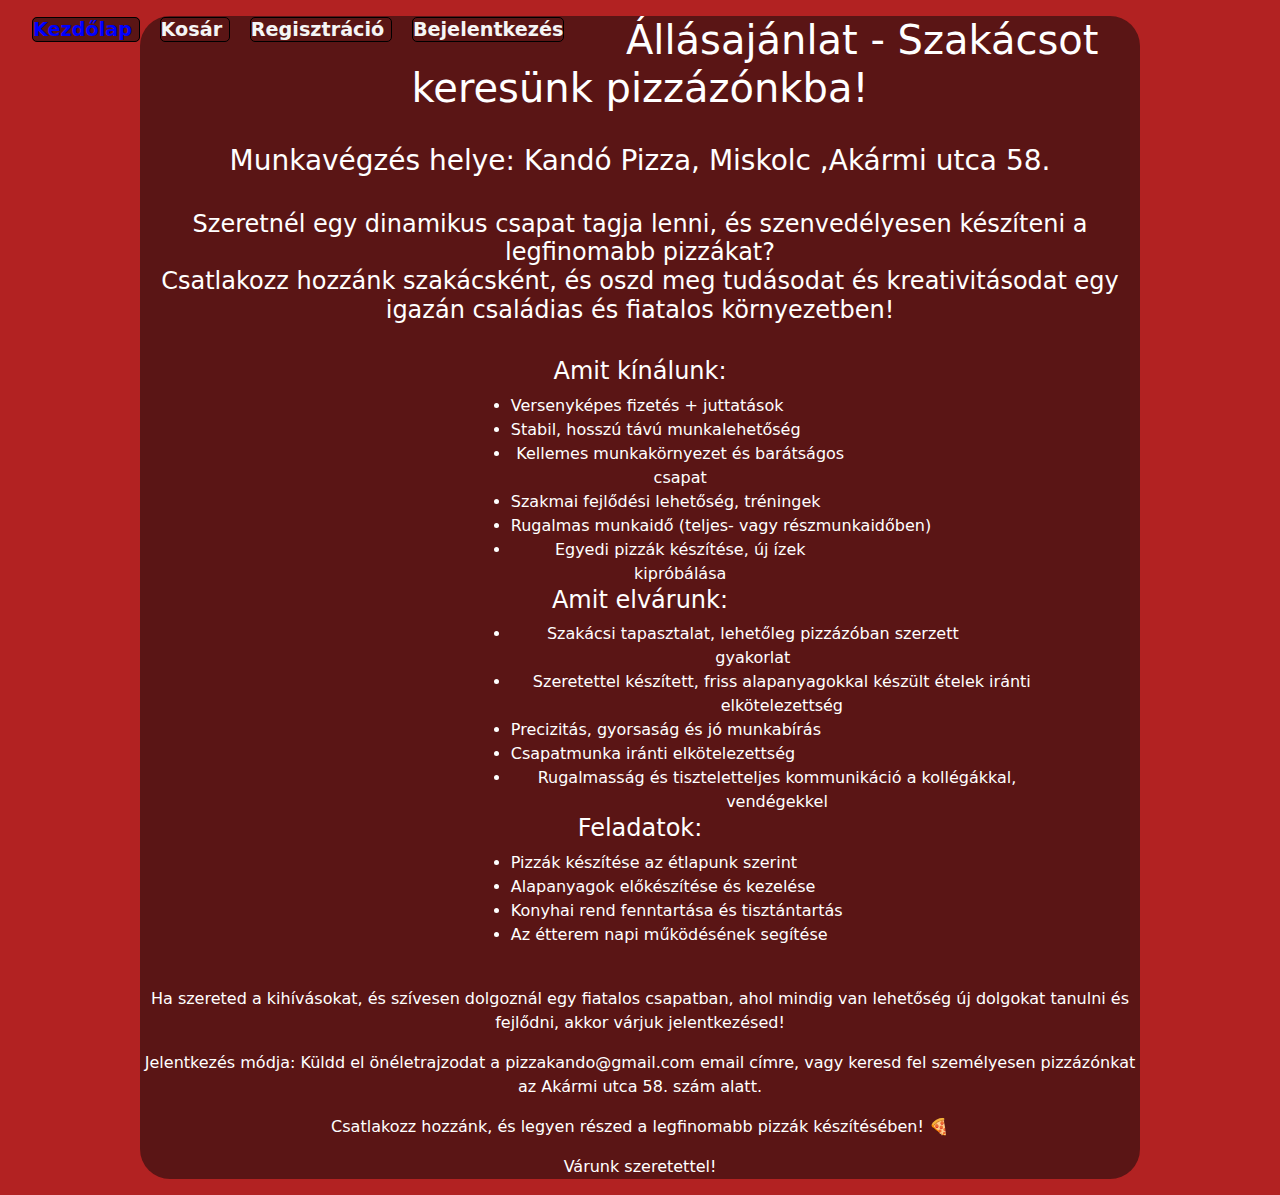
<file: allas.html>
<!DOCTYPE html>
<html lang="hu">
<head>
    <meta charset="UTF-8">
    <meta name="viewport" content="width=device-width, initial-scale=1.0">
    <title>PizzaWebshop</title>
    <link rel="stylesheet" href="index.css">
    <!-- Latest compiled and minified CSS -->
    <link href="https://cdn.jsdelivr.net/npm/bootstrap@5.1.3/dist/css/bootstrap.min.css" rel="stylesheet">
    <!-- Latest compiled JavaScript -->
    <script src="https://cdn.jsdelivr.net/npm/bootstrap@5.1.3/dist/js/bootstrap.bundle.min.js"></script>
    <link rel="stylesheet" href="index.css">
    <link rel="apple-touch-icon" sizes="57x57" href="kepek/favicon/apple-icon-57x57.png">
    <link rel="apple-touch-icon" sizes="60x60" href="kepek/favicon/apple-icon-60x60.png">
    <link rel="apple-touch-icon" sizes="72x72" href="kepek/favicon/apple-icon-72x72.png">
    <link rel="apple-touch-icon" sizes="76x76" href="kepek/favicon/apple-icon-76x76.png">
    <link rel="apple-touch-icon" sizes="114x114" href="kepek/favicon/apple-icon-114x114.png">
    <link rel="apple-touch-icon" sizes="120x120" href="kepek/favicon/apple-icon-120x120.png">
    <link rel="apple-touch-icon" sizes="144x144" href="kepek/favicon/apple-icon-144x144.png">
    <link rel="apple-touch-icon" sizes="152x152" href="kepek/favicon/apple-icon-152x152.png">
    <link rel="apple-touch-icon" sizes="180x180" href="kepek/favicon/apple-icon-180x180.png">
    <link rel="icon" type="image/png" sizes="192x192"  href="kepek/favicon/android-icon-192x192.png">
    <link rel="icon" type="image/png" sizes="32x32" href="kepek/favicon/favicon-32x32.png">
    <link rel="icon" type="image/png" sizes="96x96" href="kepek/favicon/favicon-96x96.png">
    <link rel="icon" type="image/png" sizes="16x16" href="kepek/favicon/favicon-16x16.png">
    <link rel="manifest" href="kepek/favicon/manifest.json">
    <meta name="msapplication-TileColor" content="#ffffff">
    <meta name="msapplication-TileImage" content="/ms-icon-144x144.png">
    <meta name="theme-color" content="#ffffff">
</head>
<body style="color: white; text-align: center;">
    <script>
        // Amikor a felhasználó elér egy bizonyos pontot az oldalon, a felfele nyíl gomb megjelenik
        window.onscroll = function() {scrollFunction()};

        function scrollFunction() {
            if (document.body.scrollTop > 20 || document.documentElement.scrollTop > 20) {
                document.getElementById("felfele-gomb").style.display = "block";
            } else {
                document.getElementById("felfele-gomb").style.display = "none";
            }
        }

        // Amikor a felhasználó megnyomja a gombot, az oldal felgörget a tetejére
        function scrollToTop() {
            document.body.scrollTop = 0;
            document.documentElement.scrollTop = 0;
        }
    </script>
    <button onclick="scrollToTop()" id="felfele-gomb" title="Feljebb" style="font-size: 150%;">
        👆
    </button>
    <ul>
        <div style="float: left;">
            <a href="index.html" class="klink" style="background-color: rgb(90, 21, 21); color: blue;">
                Kezdőlap
            </a>
            <a href="kosar.html" class="klink" style="background-color:  rgb(90, 21, 21);">
                Kosár
            </a>
            <a href="reg.html" class="klink" style="background-color:  rgb(90, 21, 21);">
                Regisztráció
            </a>
            <a href="bejelentkezes.html" class="klink" style="background-color:  rgb(90, 21, 21);">
                Bejelentkezés
            </a>
        </div>
    </ul>
<div style="text-align: center; width: 1000px; margin-left: auto; margin-right: auto; background-color: rgb(90, 21, 21); border-radius: 30px;">
    <h1>Állásajánlat - Szakácsot keresünk pizzázónkba!</h1>
    <br>
    <h3>Munkavégzés helye: Kandó Pizza, Miskolc ,Akármi utca 58.</h3>
    <br>
    <h4>Szeretnél egy dinamikus csapat tagja lenni, és szenvedélyesen készíteni a legfinomabb pizzákat?<br> Csatlakozz hozzánk szakácsként, és oszd meg tudásodat és kreativitásodat egy igazán családias és fiatalos környezetben!</h4>
    <br>

<h4>Amit kínálunk:</h4>
<ul>
<li style="margin-right: 30%; margin-left: 35%; float: left;">Versenyképes fizetés + juttatások</li><br>
<li style="margin-right: 30%; margin-left: 35%; float: left;">Stabil, hosszú távú munkalehetőség</li><br>
<li style="margin-right: 30%; margin-left: 35%; float: left;">Kellemes munkakörnyezet és barátságos csapat</li><br>
<li style="margin-right: 30%; margin-left: 35%; float: left;">Szakmai fejlődési lehetőség, tréningek</li><br>
<li style="margin-right: 20%; margin-left: 35%; float: left;">Rugalmas munkaidő (teljes- vagy részmunkaidőben)</li><br>
<li style="margin-right: 30%; margin-left: 35%; float: left;">Egyedi pizzák készítése, új ízek kipróbálása</li><br>
</ul>
<br>
<h4>Amit elvárunk:</h4>
<ul>
<li style="margin-right: 15%; margin-left: 35%; float: left;">Szakácsi tapasztalat, lehetőleg pizzázóban szerzett gyakorlat</li><br>
<li style="margin-right: 9%; margin-left: 35%; float: left;">Szeretettel készített, friss alapanyagokkal készült ételek iránti elkötelezettség</li><br>
<li style="margin-right: 25%; margin-left: 35%; float: left;">Precizitás, gyorsaság és jó munkabírás</li><br>
<li style="margin-right: 30%; margin-left: 35%; float: left;">Csapatmunka iránti elkötelezettség</li><br>
<li style="margin-right: 10%; margin-left: 35%; float: left;">Rugalmasság és tiszteletteljes kommunikáció a kollégákkal, vendégekkel</li><br>
</ul>
<br>
<h4 style="margin-top: 20px;">Feladatok:</h4>
<ul>
    <li style="margin-right: 30%; margin-left: 35%; float: left;">Pizzák készítése az étlapunk szerint</li><br>
    <li style="margin-right: 30%; margin-left: 35%; float: left;">Alapanyagok előkészítése és kezelése</li><br>
    <li style="margin-right: 30%; margin-left: 35%; float: left;">Konyhai rend fenntartása és tisztántartás</li><br>
    <li style="margin-right: 30%; margin-left: 35%; float: left;">Az étterem napi működésének segítése</li><br>
</ul>
<br>
<p>Ha szereted a kihívásokat, és szívesen dolgoznál egy fiatalos csapatban, ahol mindig van lehetőség új dolgokat tanulni és fejlődni, akkor várjuk jelentkezésed!</p>

<p>Jelentkezés módja: Küldd el önéletrajzodat a pizzakando@gmail.com email címre, vagy keresd fel személyesen pizzázónkat az Akármi utca 58. szám alatt.</p>

<p>Csatlakozz hozzánk, és legyen részed a legfinomabb pizzák készítésében! 🍕</p>

<p>Várunk szeretettel!</p>
</div>
</body>
</html>
</file>
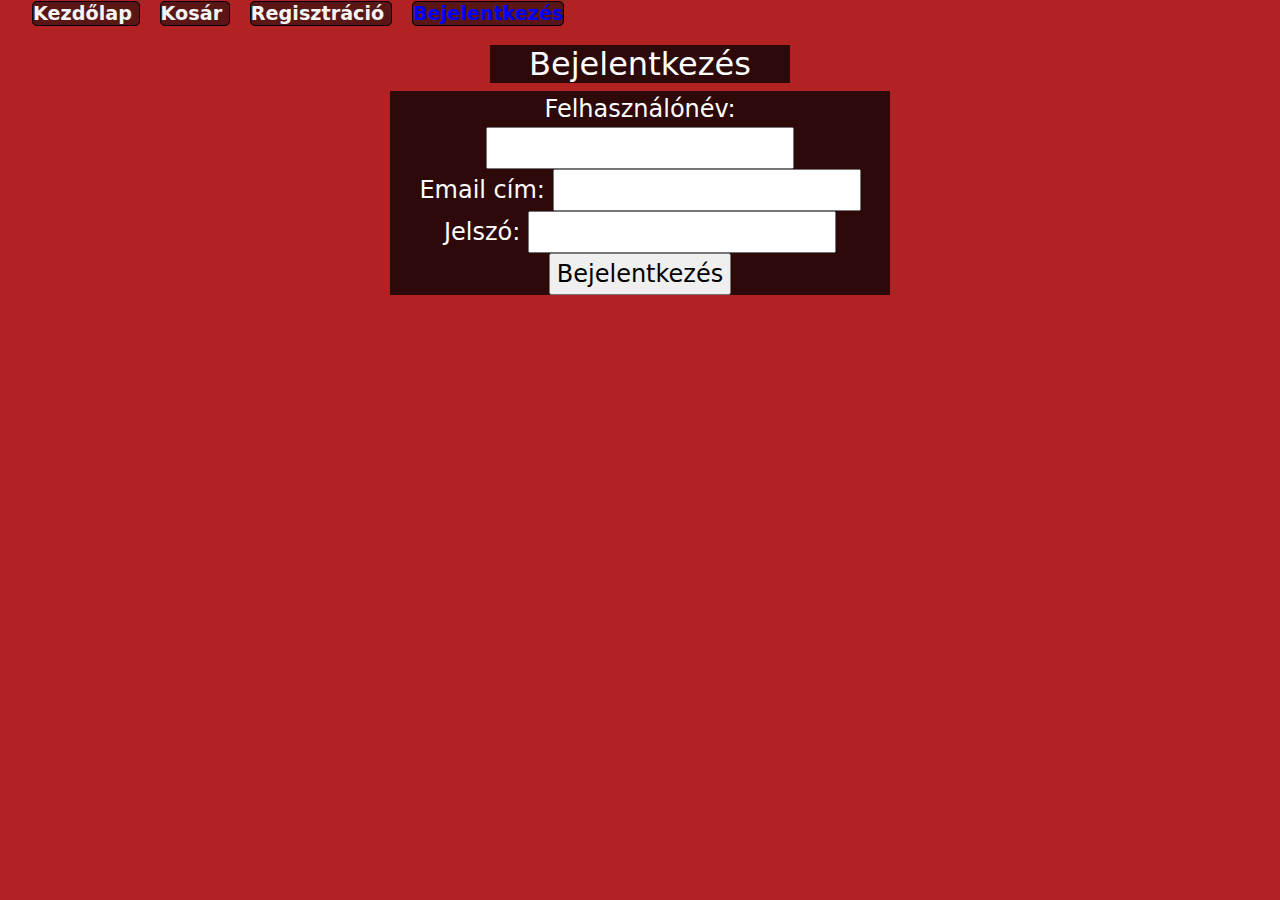
<file: bejelentkezes.html>
<!DOCTYPE html>
<html lang="hu">
<head>
    <meta charset="UTF-8">
    <meta name="viewport" content="width=device-width, initial-scale=1.0">
    <title>Bejelentkezés</title>
    <!-- Latest compiled and minified CSS -->
    <link href="https://cdn.jsdelivr.net/npm/bootstrap@5.1.3/dist/css/bootstrap.min.css" rel="stylesheet">
    <!-- Latest compiled JavaScript -->
    <script src="https://cdn.jsdelivr.net/npm/bootstrap@5.1.3/dist/js/bootstrap.bundle.min.js"></script>
    <link rel="stylesheet" href="index.css">
    <link rel="apple-touch-icon" sizes="57x57" href="kepek/favicon/apple-icon-57x57.png">
    <link rel="apple-touch-icon" sizes="60x60" href="kepek/favicon/apple-icon-60x60.png">
    <link rel="apple-touch-icon" sizes="72x72" href="kepek/favicon/apple-icon-72x72.png">
    <link rel="apple-touch-icon" sizes="76x76" href="kepek/favicon/apple-icon-76x76.png">
    <link rel="apple-touch-icon" sizes="114x114" href="kepek/favicon/apple-icon-114x114.png">
    <link rel="apple-touch-icon" sizes="120x120" href="kepek/favicon/apple-icon-120x120.png">
    <link rel="apple-touch-icon" sizes="144x144" href="kepek/favicon/apple-icon-144x144.png">
    <link rel="apple-touch-icon" sizes="152x152" href="kepek/favicon/apple-icon-152x152.png">
    <link rel="apple-touch-icon" sizes="180x180" href="kepek/favicon/apple-icon-180x180.png">
    <link rel="icon" type="image/png" sizes="192x192"  href="kepek/favicon/android-icon-192x192.png">
    <link rel="icon" type="image/png" sizes="32x32" href="kepek/favicon/favicon-32x32.png">
    <link rel="icon" type="image/png" sizes="96x96" href="kepek/favicon/favicon-96x96.png">
    <link rel="icon" type="image/png" sizes="16x16" href="kepek/favicon/favicon-16x16.png">
    <link rel="manifest" href="kepek/favicon/manifest.json">
    <meta name="msapplication-TileColor" content="#ffffff">
    <meta name="msapplication-TileImage" content="/ms-icon-144x144.png">
    <meta name="theme-color" content="#ffffff">
</head>
<body>
    <ul>
        <div>
            <a href="index.html" class="klink" style="background-color: rgb(90, 21, 21);">
                Kezdőlap
            </a>
            <a href="kosar.html" class="klink" style="background-color:  rgb(90, 21, 21);">
                Kosár
            </a>
            <a href="reg.html" class="klink" style="background-color:  rgb(90, 21, 21);">
                Regisztráció
            </a>
            <a href="bejelentkezes.html" class="klink" style="background-color:  rgb(90, 21, 21);  color: blue;">
                Bejelentkezés
            </a>
        </div>
    </ul>
    <h2 style="text-align: center; background-color: rgb(45, 9, 9); color: white; width: 300px; margin-left: auto; margin-right: auto;">Bejelentkezés</h2>
    <form>
        Felhasználónév: <input type="text" name="username" required>
        <br>
        Email cím: <input type="email" name="email" required>
        <br>
        Jelszó: <input type="password" name="password" required>
        <br>
        <input type="submit" value="Bejelentkezés" onclick="alert('Sikeres bejelentkezés')">
    </form>
</body>
</html>
</file>
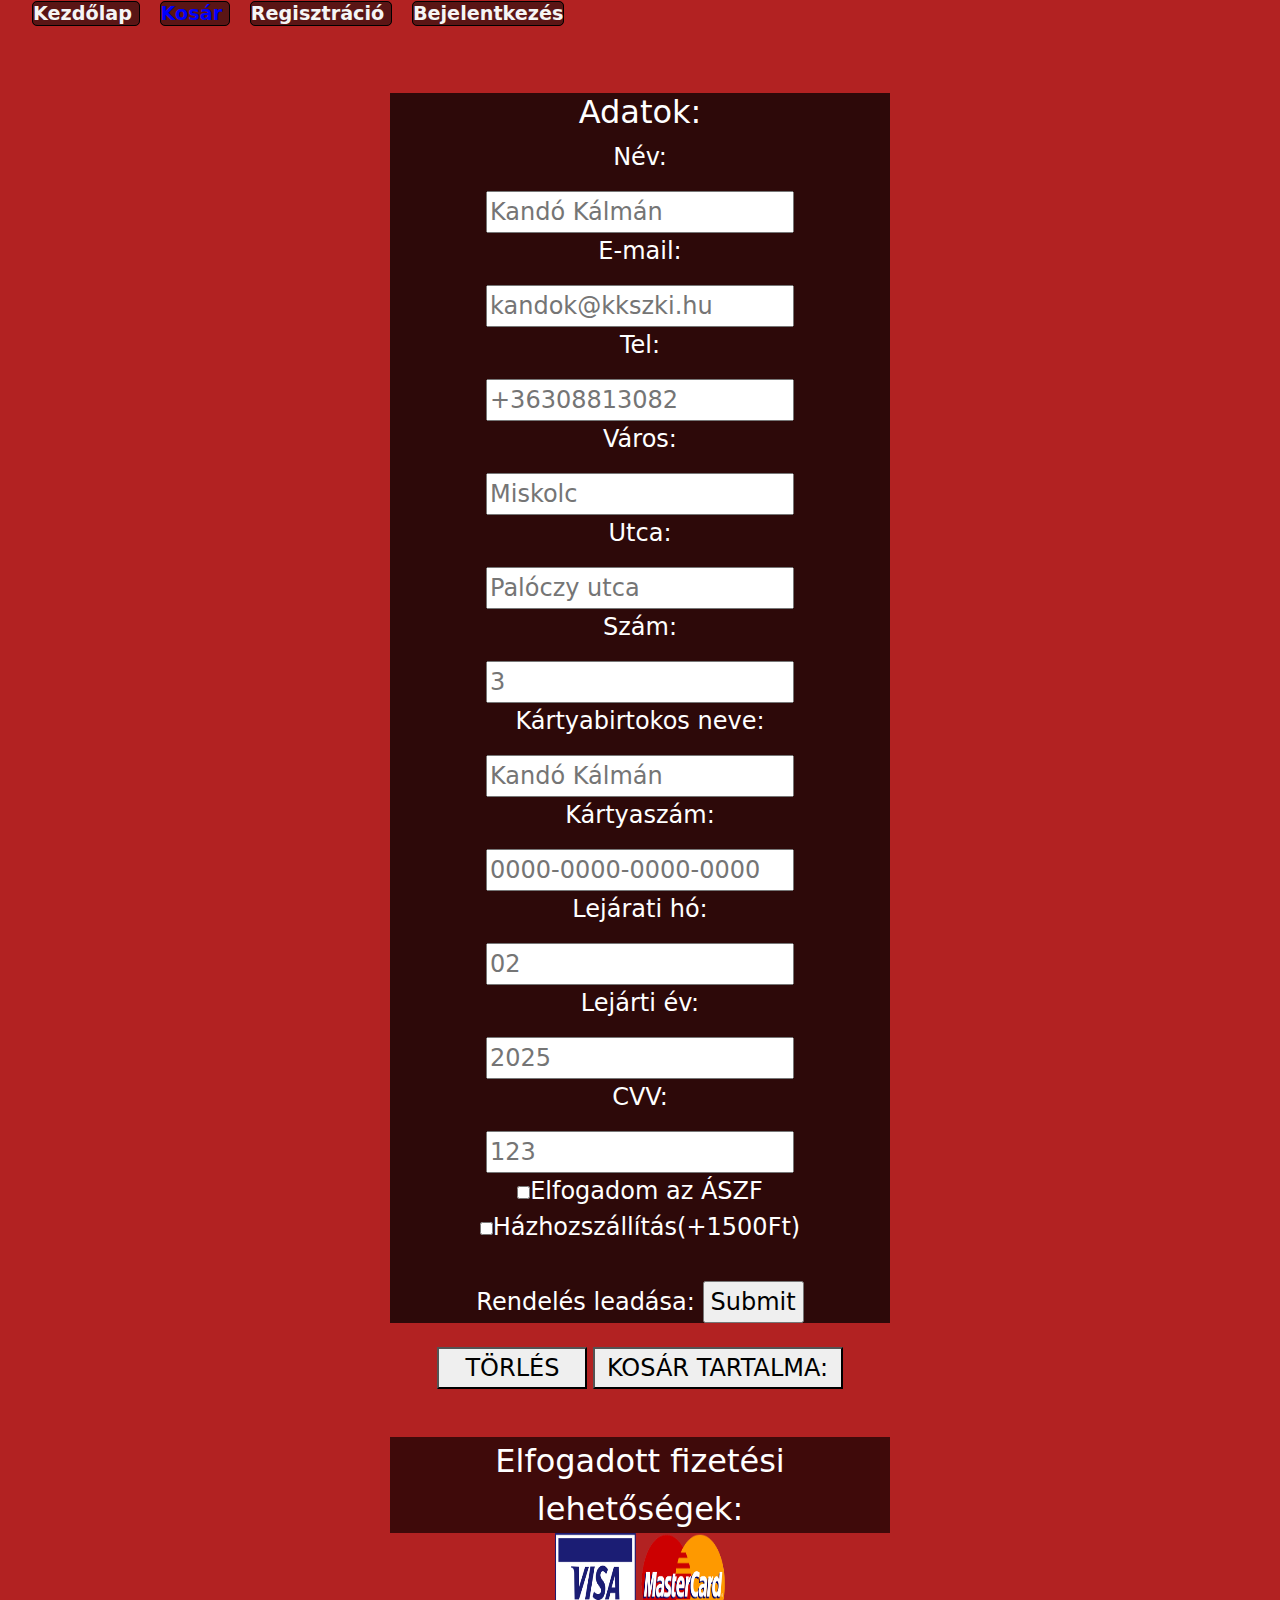
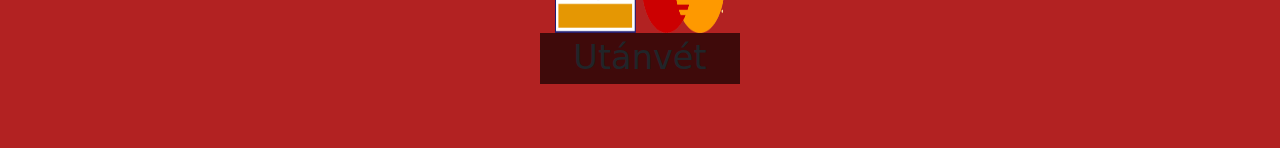
<file: kosar.html>
<!DOCTYPE html>
<html lang="hu">
<head>
    <meta charset="UTF-8">
    <meta name="viewport" content="width=device-width, initial-scale=1.0">
    <title>PizzaWebshop</title>
    <!-- Latest compiled and minified CSS -->
    <link href="https://cdn.jsdelivr.net/npm/bootstrap@5.1.3/dist/css/bootstrap.min.css" rel="stylesheet">
    <!-- Latest compiled JavaScript -->
    <script src="https://cdn.jsdelivr.net/npm/bootstrap@5.1.3/dist/js/bootstrap.bundle.min.js"></script>
    <link rel="stylesheet" href="index.css">
    <link rel="apple-touch-icon" sizes="57x57" href="kepek/favicon/apple-icon-57x57.png">
    <link rel="apple-touch-icon" sizes="60x60" href="kepek/favicon/apple-icon-60x60.png">
    <link rel="apple-touch-icon" sizes="72x72" href="kepek/favicon/apple-icon-72x72.png">
    <link rel="apple-touch-icon" sizes="76x76" href="kepek/favicon/apple-icon-76x76.png">
    <link rel="apple-touch-icon" sizes="114x114" href="kepek/favicon/apple-icon-114x114.png">
    <link rel="apple-touch-icon" sizes="120x120" href="kepek/favicon/apple-icon-120x120.png">
    <link rel="apple-touch-icon" sizes="144x144" href="kepek/favicon/apple-icon-144x144.png">
    <link rel="apple-touch-icon" sizes="152x152" href="kepek/favicon/apple-icon-152x152.png">
    <link rel="apple-touch-icon" sizes="180x180" href="kepek/favicon/apple-icon-180x180.png">
    <link rel="icon" type="image/png" sizes="192x192"  href="kepek/favicon/android-icon-192x192.png">
    <link rel="icon" type="image/png" sizes="32x32" href="kepek/favicon/favicon-32x32.png">
    <link rel="icon" type="image/png" sizes="96x96" href="kepek/favicon/favicon-96x96.png">
    <link rel="icon" type="image/png" sizes="16x16" href="kepek/favicon/favicon-16x16.png">
    <link rel="manifest" href="kepek/favicon/manifest.json">
    <meta name="msapplication-TileColor" content="#ffffff">
    <meta name="msapplication-TileImage" content="/ms-icon-144x144.png">
    <meta name="theme-color" content="#ffffff">
    <script src="index.js"></script>
</head>
<body>
    <script>
        // Amikor a felhasználó elér egy bizonyos pontot az oldalon, a felfele nyíl gomb megjelenik
        window.onscroll = function() {scrollFunction()};

        function scrollFunction() {
            if (document.body.scrollTop > 20 || document.documentElement.scrollTop > 20) {
                document.getElementById("felfele-gomb").style.display = "block";
            } else {
                document.getElementById("felfele-gomb").style.display = "none";
            }
        }

        // Amikor a felhasználó megnyomja a gombot, az oldal felgörget a tetejére
        function scrollToTop() {
            document.body.scrollTop = 0;
            document.documentElement.scrollTop = 0;
        }
    </script>
    
    <ul>
        <div>
            <a href="index.html" class="klink" style="background-color: rgb(90, 21, 21);">
                Kezdőlap
            </a>
            <a href="kosar.html" class="klink" style="background-color:  rgb(90, 21, 21); color: blue;">
                Kosár
            </a>
            <a href="reg.html" class="klink" style="background-color:  rgb(90, 21, 21);">
                Regisztráció
            </a>
            <a href="bejelentkezes.html" class="klink" style="background-color:  rgb(90, 21, 21);">
                Bejelentkezés
            </a>
        </div>
    </ul>
    <div style="margin: 5%; text-align: center;">
        <form action="javascript:void(0)">
            <h2>Adatok:</h2><p>Név:</p><input id="kos" type="text" placeholder="Kandó Kálmán" required>
            <p>E-mail:</p><input id="kos" type="email" placeholder="kandok@kkszki.hu" required>
            <p>Tel:</p><input id="kos" type="tel" placeholder="+36308813082" required>
            <p>Város:</p><input id="kos" type="text" placeholder="Miskolc" required>
            <p>Utca:</p><input id="kos" type="text" placeholder="Palóczy utca" required>
            <p>Szám:</p>
            <input id="kos" type="text" placeholder="3" required>
            <p>Kártyabirtokos neve:</p>
            <input id="kos" type="text" placeholder="Kandó Kálmán" required>
            <p>Kártyaszám:</p>
            <input id="kos" type="text" placeholder="0000-0000-0000-0000" required>
            <p>Lejárati hó:</p>
            <input id="kos" type="text" placeholder="02" required >
            <p>Lejárti év:</p>
            <input id="kos" type="text" placeholder="2025" required>
            <p>CVV:</p>
            <input  id="kos" type="text" placeholder="123" required> <br>
            <input type="checkbox" required>Elfogadom az ÁSZF <br>
            <input type="checkbox" id="szallitas" onclick='kosarba("Házhozszállítás",Number(1),1500)'>Házhozszállítás(+1500Ft) <br>
            <br>Rendelés leadása: <input style="font-size: 100%;" type="submit" onclick="fizetes()">
            <br>
            
        </form>
        <br>
        <button onclick="torles()" style="width: 150px; font-size: 150%;">TÖRLÉS</button>
        <button onclick="kosar()" style="width: 250px; font-size: 150%;">KOSÁR TARTALMA:</button>
        <br>
        <br>
        <table border="3px" id="tabla" style="width:40%; margin: auto; ">

        </table>
        <br>
        <div class="visa">
        <p style="background-color: rgb(63, 10, 10); width: 500px; margin: auto; font-size: 200%; color: white;">Elfogadott fizetési lehetőségek:</p>
        <img src="kepek/visa.png" style="width: 170px; height: 100px;"><p style="background-color: rgb(63, 10, 10); width: 200px; margin: auto; font-size: 210%;">Utánvét</p>
        </div>
        <button onclick="scrollToTop()" id="felfele-gomb" title="Feljebb" style="font-size: 150%;">
            👆
        </button>
    </div>
</body>
</html>
</file>
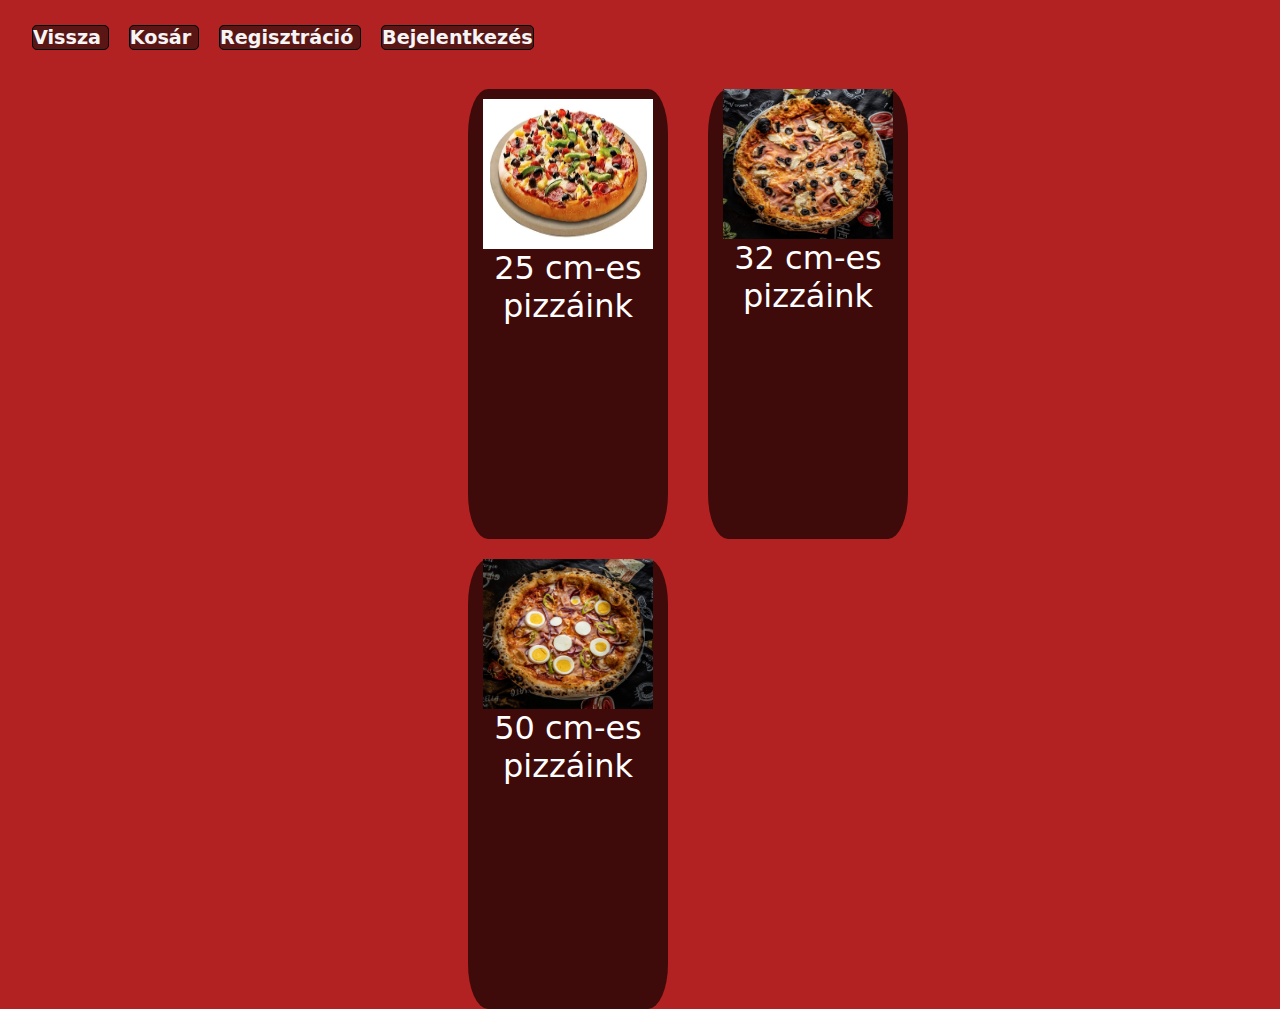
<file: rendeles.html>
<!DOCTYPE html>
<html lang="hu">
<head>
    <meta charset="UTF-8">
    <meta name="viewport" content="width=device-width, initial-scale=1.0">
    <title>PizzaWebshop</title>
    <link rel="stylesheet" href="index.css">
    <!-- Latest compiled and minified CSS -->
    <link href="https://cdn.jsdelivr.net/npm/bootstrap@5.1.3/dist/css/bootstrap.min.css" rel="stylesheet">
    <!-- Latest compiled JavaScript -->
    <script src="https://cdn.jsdelivr.net/npm/bootstrap@5.1.3/dist/js/bootstrap.bundle.min.js"></script>
    <link rel="stylesheet" href="index.css">
    <link rel="apple-touch-icon" sizes="57x57" href="kepek/favicon/apple-icon-57x57.png">
    <link rel="apple-touch-icon" sizes="60x60" href="kepek/favicon/apple-icon-60x60.png">
    <link rel="apple-touch-icon" sizes="72x72" href="kepek/favicon/apple-icon-72x72.png">
    <link rel="apple-touch-icon" sizes="76x76" href="kepek/favicon/apple-icon-76x76.png">
    <link rel="apple-touch-icon" sizes="114x114" href="kepek/favicon/apple-icon-114x114.png">
    <link rel="apple-touch-icon" sizes="120x120" href="kepek/favicon/apple-icon-120x120.png">
    <link rel="apple-touch-icon" sizes="144x144" href="kepek/favicon/apple-icon-144x144.png">
    <link rel="apple-touch-icon" sizes="152x152" href="kepek/favicon/apple-icon-152x152.png">
    <link rel="apple-touch-icon" sizes="180x180" href="kepek/favicon/apple-icon-180x180.png">
    <link rel="icon" type="image/png" sizes="192x192"  href="kepek/favicon/android-icon-192x192.png">
    <link rel="icon" type="image/png" sizes="32x32" href="kepek/favicon/favicon-32x32.png">
    <link rel="icon" type="image/png" sizes="96x96" href="kepek/favicon/favicon-96x96.png">
    <link rel="icon" type="image/png" sizes="16x16" href="kepek/favicon/favicon-16x16.png">
    <link rel="manifest" href="kepek/favicon/manifest.json">
    <meta name="msapplication-TileColor" content="#ffffff">
    <meta name="msapplication-TileImage" content="/ms-icon-144x144.png">
    <meta name="theme-color" content="#ffffff">
</head>
<br>
<body style="background-color: #B22222;">
    <ul>
        <div>
            <a href="index.html" class="klink" style="background-color: rgb(90, 21, 21);">
                Vissza
            </a>
            <a href="kosar.html" class="klink" style="background-color:  rgb(90, 21, 21);">
                Kosár
            </a>
            <a href="reg.html" class="klink" style="background-color:  rgb(90, 21, 21);">
                Regisztráció
            </a>
            <a href="bej.html" class="klink" style="background-color:  rgb(90, 21, 21);">
                Bejelentkezés
            </a>
        </div>
    </ul>
    <div class="content" id="rendeles">
        <div class="boxt"><a href="pizza2.html"><img src="kepek/pizza25cm2.png" id="kutya" style="margin-top: 10px;"></a><h2>25 cm-es pizzáink</h2></div>

        <div class="boxt"><a href="pizza.html"><img src="kepek/Capricciosa.jpg" id="macska"></a><h2>32 cm-es pizzáink</h2></div>

        <div class="boxt"><a href="pizza3.html"><img src="kepek/Ungereshe.jpg" id="ragcsalo"></a><h2>50 cm-es pizzáink</h2></div>
    </div>
</body>
</html>
</file>
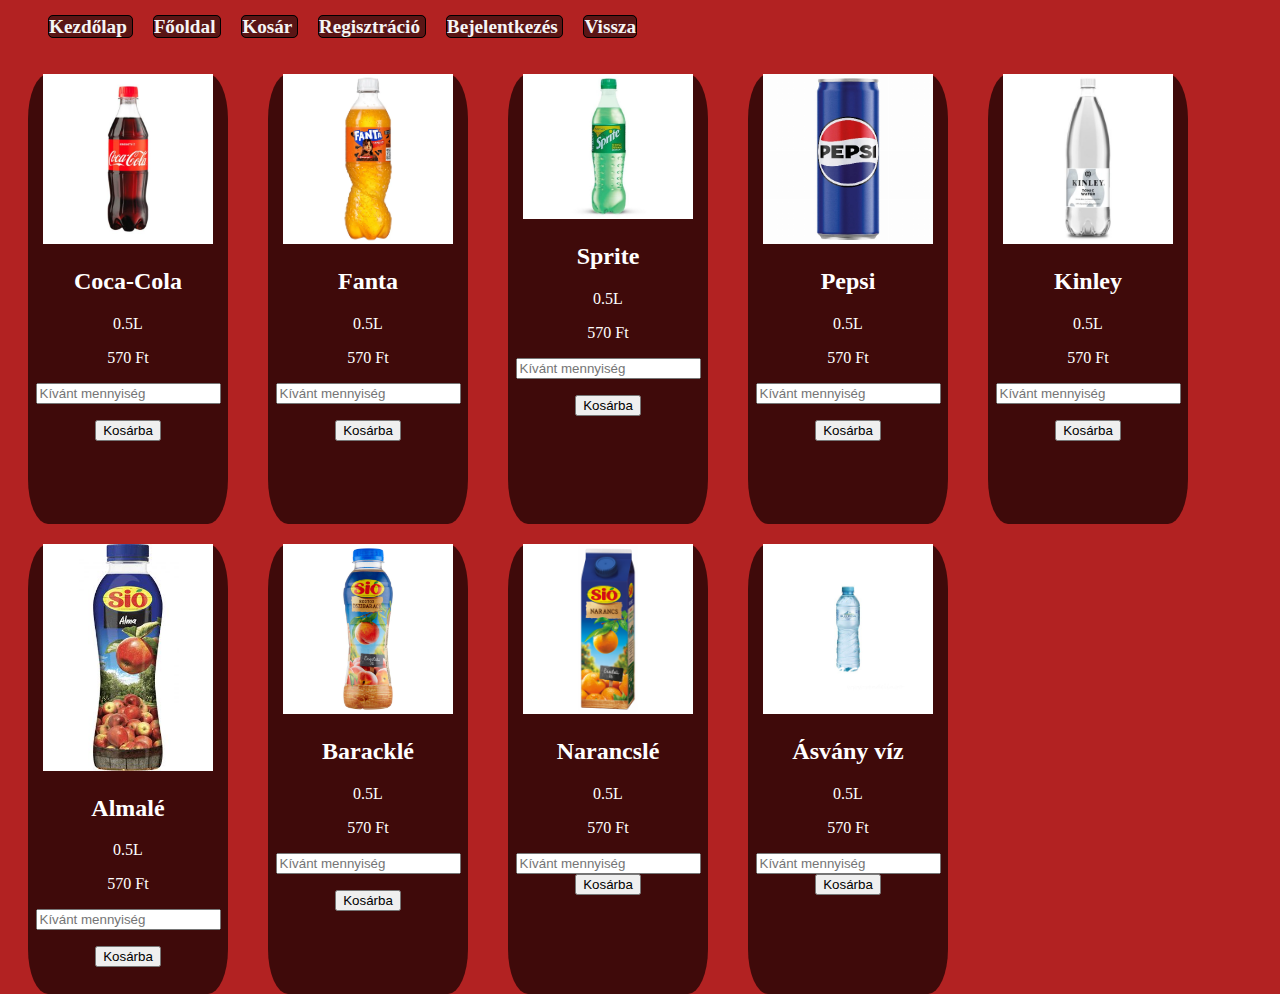
<file: uditok.html>
<!DOCTYPE html>
<html lang="hu">
<head>
    <meta charset="UTF-8">
    <meta name="viewport" content="width=device-width, initial-scale=1.0">
    <title>Üdítők</title>
    <link rel="stylesheet" href="index.css">
    <link rel="apple-touch-icon" sizes="57x57" href="kepek/favicon/apple-icon-57x57.png">
    <link rel="apple-touch-icon" sizes="60x60" href="kepek/favicon/apple-icon-60x60.png">
    <link rel="apple-touch-icon" sizes="72x72" href="kepek/favicon/apple-icon-72x72.png">
    <link rel="apple-touch-icon" sizes="76x76" href="kepek/favicon/apple-icon-76x76.png">
    <link rel="apple-touch-icon" sizes="114x114" href="kepek/favicon/apple-icon-114x114.png">
    <link rel="apple-touch-icon" sizes="120x120" href="kepek/favicon/apple-icon-120x120.png">
    <link rel="apple-touch-icon" sizes="144x144" href="kepek/favicon/apple-icon-144x144.png">
    <link rel="apple-touch-icon" sizes="152x152" href="kepek/favicon/apple-icon-152x152.png">
    <link rel="apple-touch-icon" sizes="180x180" href="kepek/favicon/apple-icon-180x180.png">
    <link rel="icon" type="image/png" sizes="192x192"  href="kepek/favicon/android-icon-192x192.png">
    <link rel="icon" type="image/png" sizes="32x32" href="kepek/favicon/favicon-32x32.png">
    <link rel="icon" type="image/png" sizes="96x96" href="kepek/favicon/favicon-96x96.png">
    <link rel="icon" type="image/png" sizes="16x16" href="kepek/favicon/favicon-16x16.png">
    <link rel="manifest" href="kepek/favicon/manifest.json">
    <meta name="msapplication-TileColor" content="#ffffff">
    <meta name="msapplication-TileImage" content="/ms-icon-144x144.png">
    <meta name="theme-color" content="#ffffff">
    <script src="index.js"></script>

</head>
<body style="background-color:#B22222;">
    <script>
        // Amikor a felhasználó elér egy bizonyos pontot az oldalon, a felfele nyíl gomb megjelenik
        window.onscroll = function() {scrollFunction()};

        function scrollFunction() {
            if (document.body.scrollTop > 20 || document.documentElement.scrollTop > 20) {
                document.getElementById("felfele-gomb").style.display = "block";
            } else {
                document.getElementById("felfele-gomb").style.display = "none";
            }
        }

        // Amikor a felhasználó megnyomja a gombot, az oldal felgörget a tetejére
        function scrollToTop() {
            document.body.scrollTop = 0;
            document.documentElement.scrollTop = 0;
        }
    </script>
    <button onclick="scrollToTop()" id="felfele-gomb" title="Feljebb" style="font-size: 150%;">
        👆
    </button>
    <ul >
        <div class="user_option">
            <a href="index.html" class="klink" style="background-color: rgb(90, 21, 21);">
                Kezdőlap
            </a>
            <a href="index.html" class="klink" style="background-color: rgb(90, 21, 21);">
                Főoldal
            </a>
            <a href="kosar.html" class="klink" style="background-color: rgb(90, 21, 21);">
                Kosár
            </a>
            <a href="reg.html" class="klink" style="background-color: rgb(90, 21, 21);">
                Regisztráció
            </a>
            <a href="bej.html" class="klink" style="background-color: rgb(90, 21, 21);">
                Bejelentkezés
            </a>
            <a href="rendeles.html" class="klink" style="background-color: rgb(90, 21, 21);">
                Vissza
            </a>
        </div>
    </ul>
     <div class="content">
        <div class="boxt"><img src="kepek/coca.jpg"><h2 id="nev">Coca-Cola</h2><p> </p><p>0.5L</p><p>570 Ft</p><input type="number" name="Mennyiség" id="q1" placeholder="Kívánt mennyiség"><p> </p><button type="submit" onclick='kosarba("Coca-Cola",Number(document.getElementById("q1").value),570); alert("Kosárhoz adva!")'>Kosárba</button></div>
        <div class="boxt"><img src="kepek/fanta.jpg"><h2 id="nev">Fanta</h2><p> </p><p>0.5L</p><p>570 Ft</p><input type="number" name="Mennyiség" id="q2" placeholder="Kívánt mennyiség"><p> </p><button type="submit" onclick='kosarba("Fanta",Number(document.getElementById("q2").value),570); alert("Kosárhoz adva!")'>Kosárba</button></div>
        <div class="boxt"><img src="kepek/sprite.jpg"><h2 id="nev">Sprite</h2><p> </p><p>0.5L</p><p>570 Ft</p><input type="number" name="Mennyiség" id="q3" placeholder="Kívánt mennyiség"><p> </p><button type="submit" onclick='kosarba("Sprite",Number(document.getElementById("q3").value),570); alert("Kosárhoz adva!")'>Kosárba</button></div>
        <div class="boxt"><img src="kepek/pepsi.jpg"><h2 id="nev">Pepsi</h2><p> </p><p>0.5L</p><p>570 Ft</p><input type="number" name="Mennyiség" id="q4" placeholder="Kívánt mennyiség"><p> </p><button type="submit" onclick='kosarba("Pepsi",Number(document.getElementById("q4").value),570); alert("Kosárhoz adva!")'>Kosárba</button></div>
        <div class="boxt"><img src="kepek/kinley.jpg"><h2 id="nev">Kinley</h2><p> </p><p>0.5L</p><p>570 Ft</p><input type="number" name="Mennyiség" id="q5" placeholder="Kívánt mennyiség"><p> </p><button type="submit" onclick='kosarba("Kinley",Number(document.getElementById("q5").value),570); alert("Kosárhoz adva!")'>Kosárba</button></div>
        <div class="boxt"><img src="kepek/almale.jpg"><h2 id="nev">Almalé</h2><p> </p><p>0.5L</p><p>570 Ft</p><input type="number" name="Mennyiség" id="q6" placeholder="Kívánt mennyiség"><p> </p><button type="submit" onclick='kosarba("Almalé",Number(document.getElementById("q6").value),570); alert("Kosárhoz adva!")'>Kosárba</button></div>
        <div class="boxt"><img src="kepek/barackle.jpg"><h2 id="nev">Baracklé</h2><p> </p><p>0.5L</p><p>570 Ft</p><input type="number" name="Mennyiség" id="q7" placeholder="Kívánt mennyiség"><p> </p><button type="submit" onclick='kosarba("Baracklé",Number(document.getElementById("q7").value),570); alert("Kosárhoz adva!")'>Kosárba</button></div>
        <div class="boxt"><img src="kepek/narancsle.png"><h2 id="nev">Narancslé</h2><p> </p><p>0.5L</p><p>570 Ft</p><input type="number" name="Mennyiség" id="q8" placeholder="Kívánt mennyiség"><button type="submit" onclick='kosarba("Narancslé", document.getElementById("q8").value, 570); alert("Kosárhoz adva!")'>Kosárba</button></div>
        <div class="boxt"><img src="kepek/viz.jpg"><h2 id="nev">Ásvány víz</h2><p> </p><p>0.5L</p><p>570 Ft</p><input type="number" name="Mennyiség" id="q8" placeholder="Kívánt mennyiség"><button type="submit" onclick='kosarba("Víz", document.getElementById("q8").value, 570); alert("Kosárhoz adva!")'>Kosárba</button></div>
     </div>
</body>
</html>
</file>
<file: index.css>
body{
    background-color: #B22222;
}
.carousel img{
    margin-left: auto;
    margin-right: auto;
    width: 800px;
    height: 500px;
}
.carousel-caption{
    width: 600px;
    margin-left: auto;
    margin-right: auto;
}
.klink{
    margin-right: 20px;
    text-decoration: none;
    font-weight: bold;
    color:whitesmoke;
    border: 1px groove black;
    border-radius: 5px;
    font-size: larger;
    margin-top: auto;
    
}
.boxt img{
    width: 170px;
}
.boxr img{
    width: 170px;
}
.boxt{
    width: 200px;
    height: 450px;
    float: left;
    margin-left: 20px;
    margin-right: 20px;
    margin-top: 20px;
    border-radius: 10%;
    text-align: center;
    background-color: rgb(63, 10, 10);
    color: white;
}
.boxr{
    width: 200px;
    height: 250px;
    float: left;
    margin-left: 20px;
    margin-right: 20px;
    margin-top: 40px;
    border-radius: 10%;
    text-align: center;
    background-color: rgb(63, 10, 10);
    color: white;
}
#felfele-gomb {
    display: none;
    position: fixed;
    bottom: 20px;
    right: 20px;
    z-index: 99;
    border: none;
    outline: none;
    background-color: #007bff;
    color: white;
    cursor: pointer;
    padding: 15px;
    border-radius: 50%;
}
.footer {
    position: fixed;
    left: 0;
    bottom: 0;
    width: 100%;
    font-size: 0.9em;
    padding-top: 15px;
    font-weight: 800;
    background-color: #464545;
    color: rgba(245, 245, 245, 0.699);
    text-align: center ;
    height: 36px;
}
#rendeles{
    width: 500px;
    text-align: center;
    margin-left: 35%;
    margin-right: 25%;
}
#rolunk{
    width: 800px;
    text-align: center;
    margin-left: 30%;
    margin-right: 15%;
}
#rendeles img{
    height: 150px;
}

form{
    margin-left: auto;
    margin-right: auto;
    font-size: 150%;
    text-align: center;
    background-color:  rgb(45, 9, 9);
    width: 500px;
    color: white;
}
</file>
